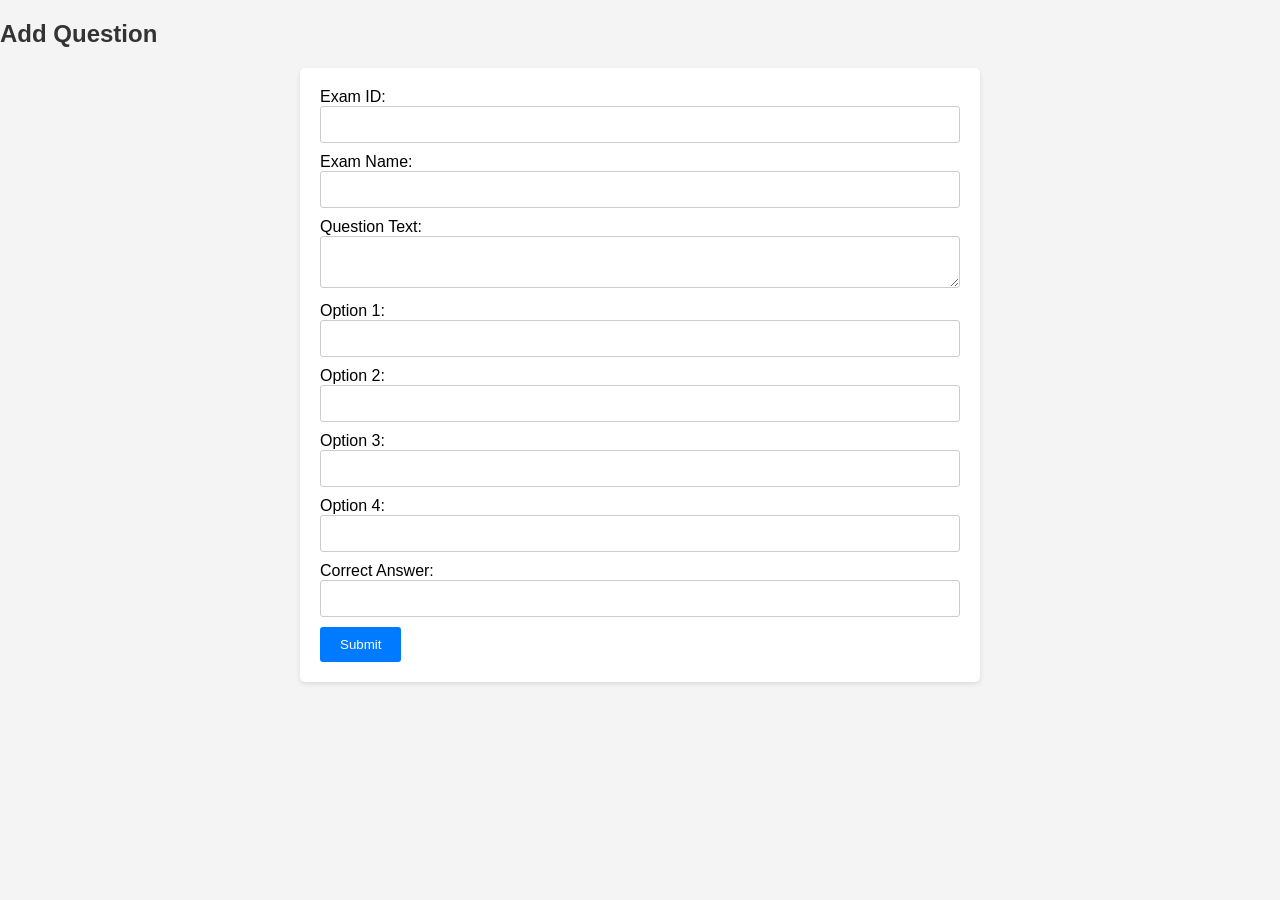
<file: OnlineExam/src/main/webapp/question.html>
<!DOCTYPE html>
<html lang="en">
<head>
    <title>Add Question</title>
    <style>
        body {
            font-family: Arial, sans-serif;
            background-color: #f4f4f4;
            margin: 0;
            padding: 0;
        }

        h2 {
            color: #333;
        }

        form {
            width: 50%;
            margin: 0 auto;
            background-color: #fff;
            padding: 20px;
            border-radius: 5px;
            box-shadow: 0 2px 5px rgba(0, 0, 0, 0.1);
        }

        input[type="number"],
        input[type="text"],
        textarea {
            width: 100%;
            padding: 10px;
            margin-bottom: 10px;
            border: 1px solid #ccc;
            border-radius: 3px;
            box-sizing: border-box;
        }

        input[type="submit"] {
            width: auto;
            padding: 10px 20px;
            background-color: #007bff;
            color: #fff;
            border: none;
            border-radius: 3px;
            cursor: pointer;
            transition: background-color 0.3s ease;
        }

        input[type="submit"]:hover {
            background-color: #0056b3;
        }
    </style>
</head>
<body>
    <h2>Add Question</h2>
    <form action="/question" method="post">
        <label for="examId">Exam ID:</label><br>
        <input type="number" name="examId" id="examId" required><br>
        <label for="examName">Exam Name:</label><br>
        <input type="text" name="examName" id="examName"required><br>
        <label for="questionText">Question Text:</label><br>
        <textarea name="questionText" id="questionText"required></textarea><br>
        <label for="option1">Option 1:</label><br>
        <input type="text" name="option1" id="option1"required><br>
        <label for="option2">Option 2:</label><br>
        <input type="text" name="option2" id="option2"required><br>
        <label for="option3">Option 3:</label><br>
        <input type="text" name="option3" id="option3"required><br>
        <label for="option4">Option 4:</label><br>
        <input type="text" name="option4" id="option4"required><br>
        <label for="correctAnswer">Correct Answer:</label><br>
        <input type="text" name="correctAnswer" id="correctAnswer"required><br>
        <input type="submit" value="Submit">
    </form>
    
</body>
</html>
</file>
